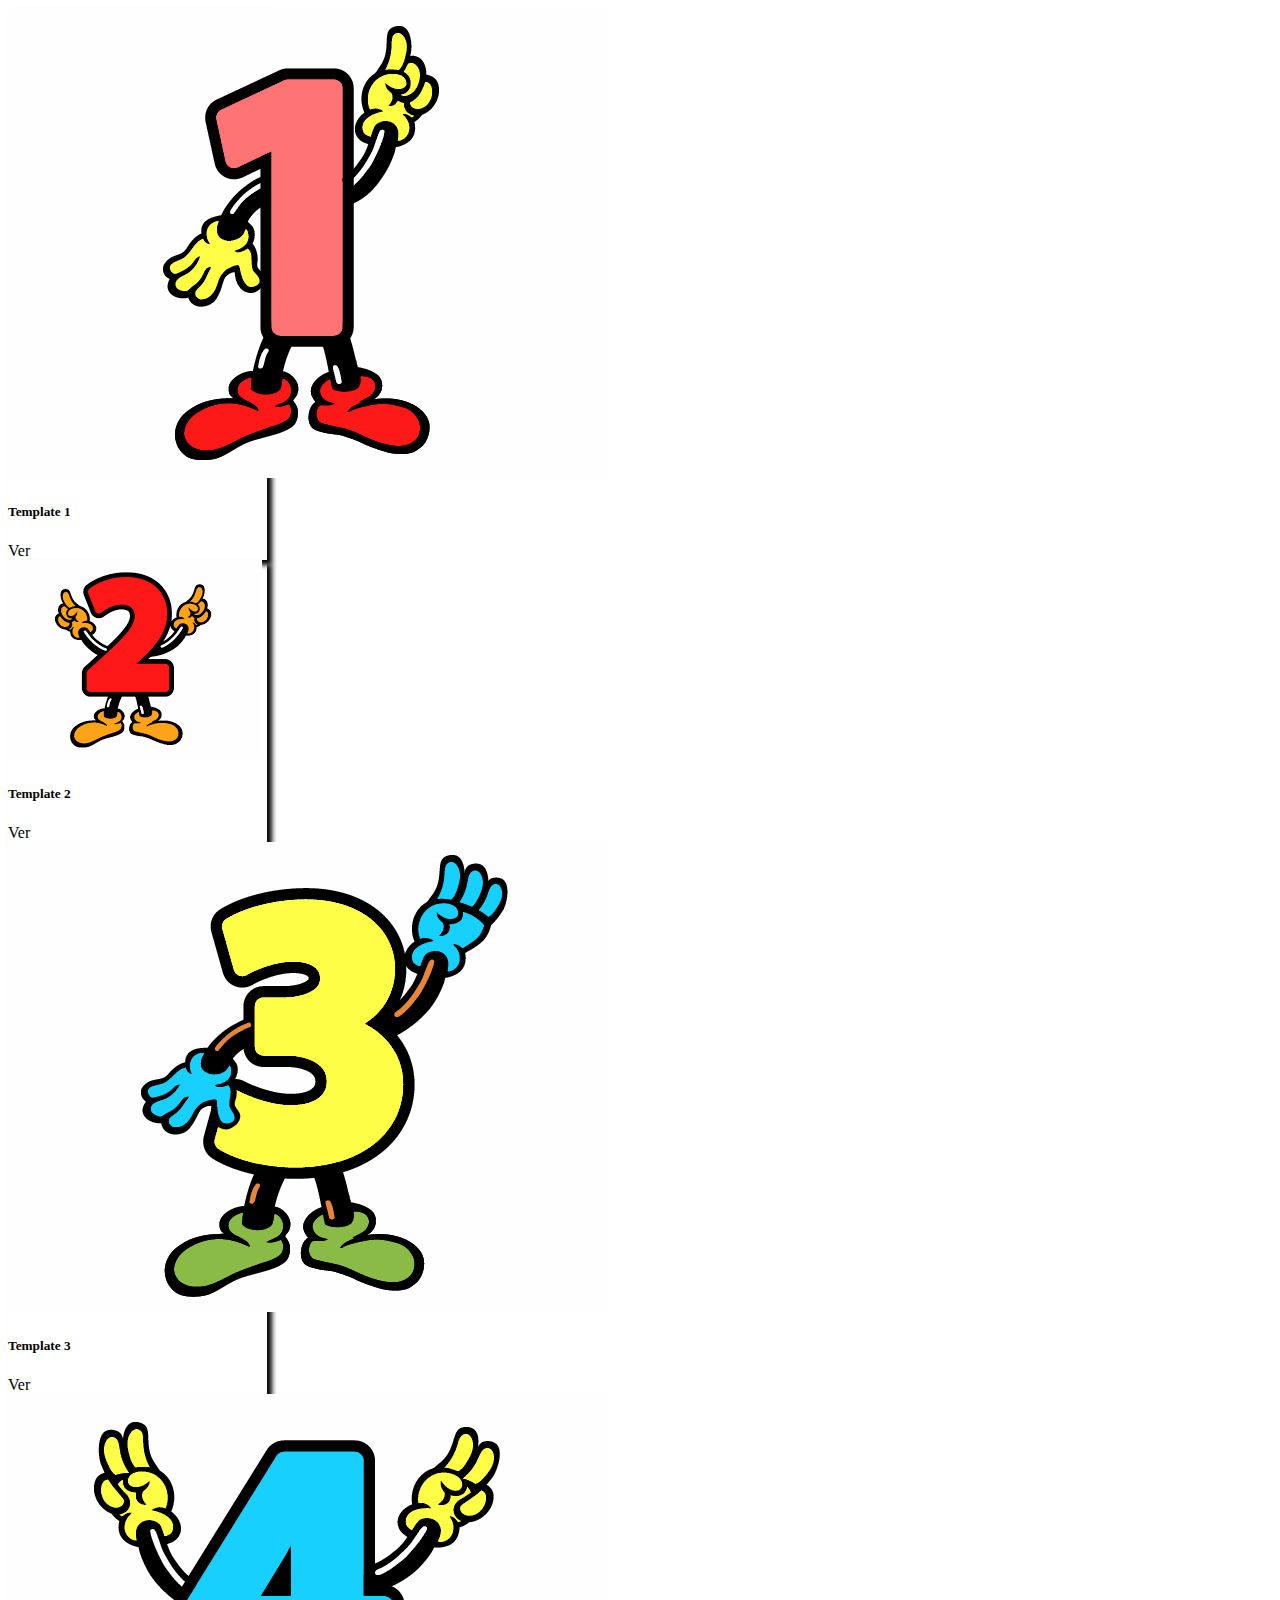
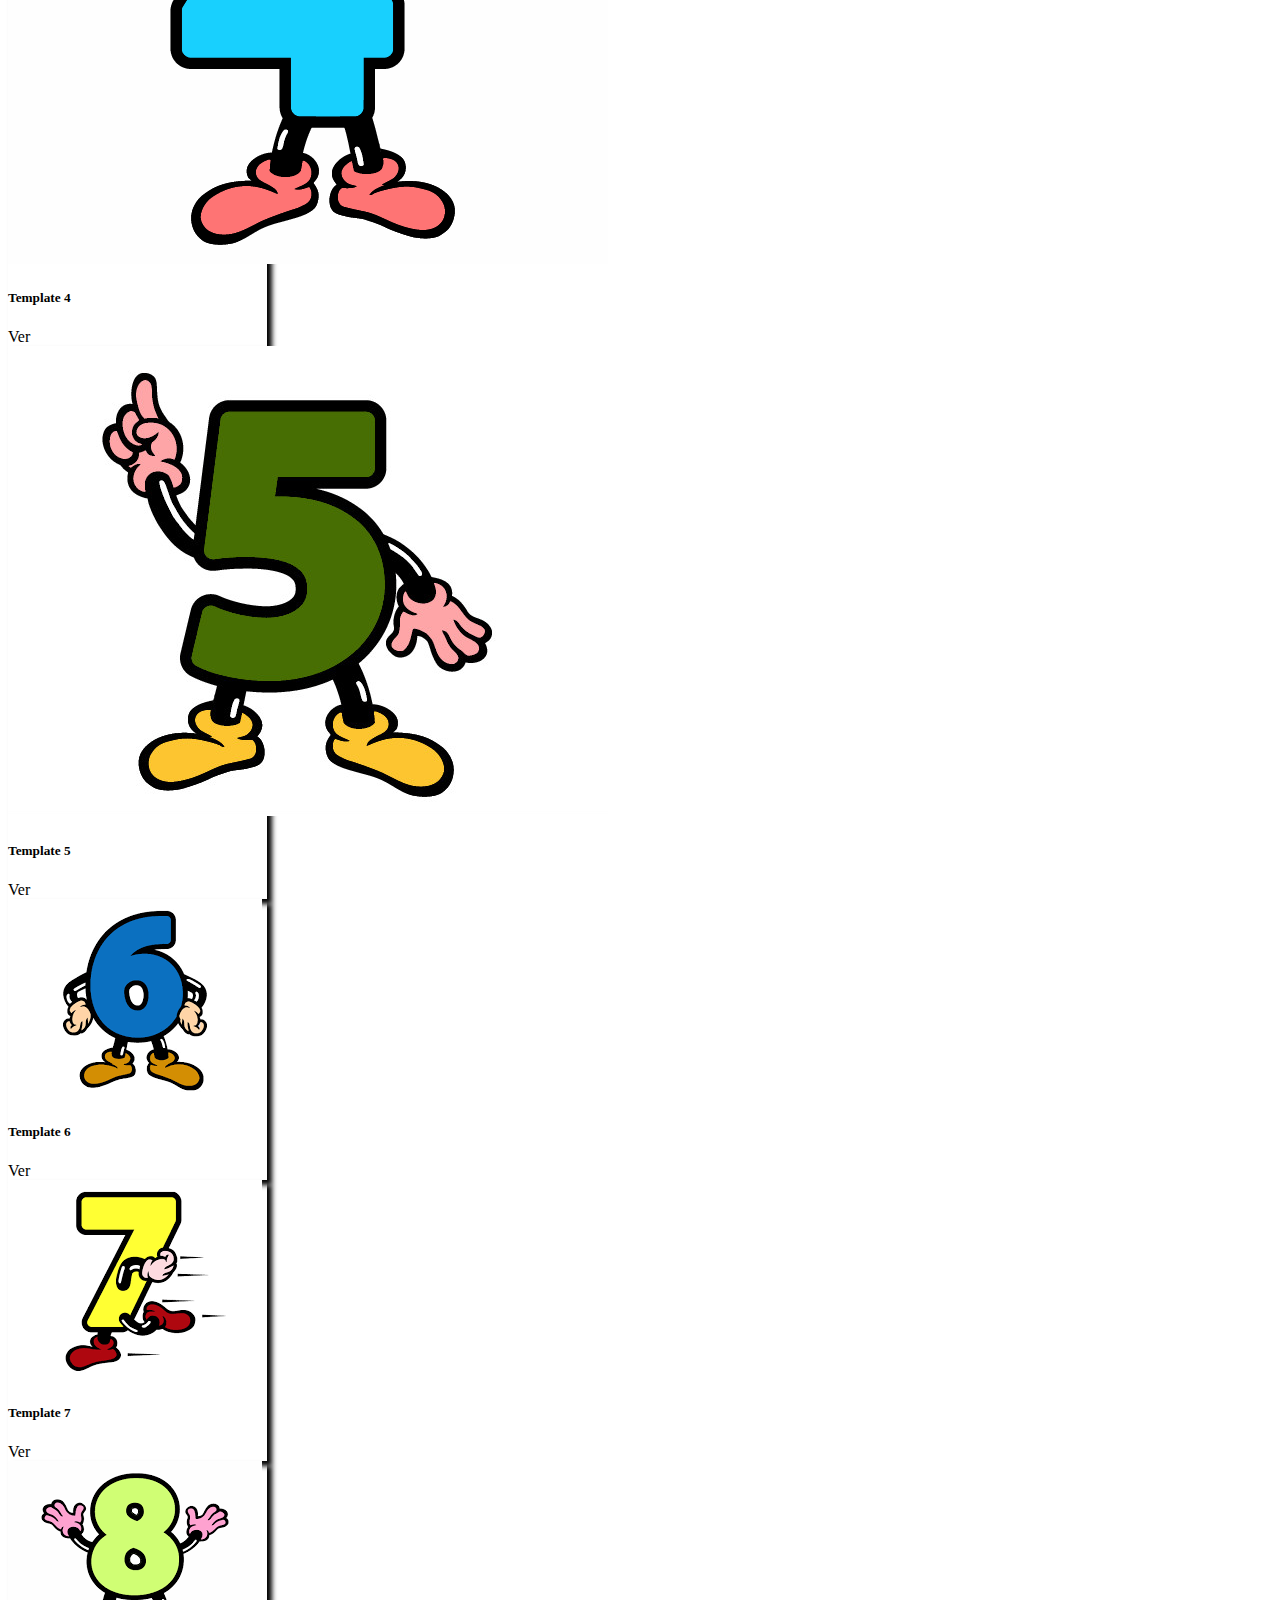
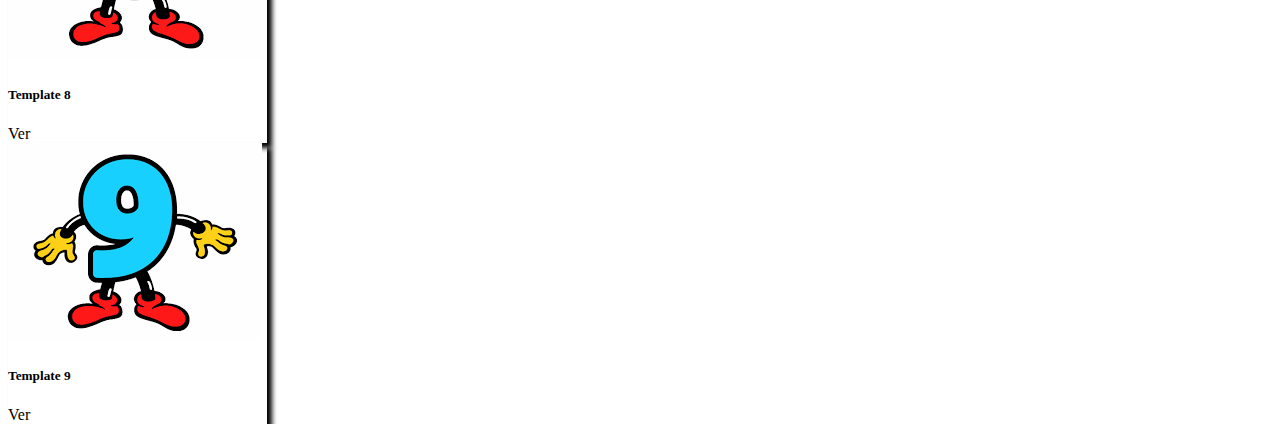
<file: index.html>
<!DOCTYPE html>
<html lang="pt-br">

<head>
    <meta charset="UTF-8">
    <meta http-equiv="X-UA-Compatible" content="IE=edge">
    <meta name="viewport" content="width=device-width, initial-scale=1.0">
    <title>Templates</title>
    <link href="https://cdn.jsdelivr.net/npm/bootstrap@5.1.3/dist/css/bootstrap.min.css" rel="stylesheet" integrity="sha384-1BmE4kWBq78iYhFldvKuhfTAU6auU8tT94WrHftjDbrCEXSU1oBoqyl2QvZ6jIW3" crossorigin="anonymous">
    <link rel="stylesheet" href="style.css">
</head>

<body>
    <div class="container">
        <div class="row">
            <div class="col-lg-4 col-md-6 col-sm-12 my-2 d-flex justify-content-center">
                <div class="card" style=" width: 16.2rem; box-shadow: 5px 5px 5px ; ">
                    <img src="img/1.jpg " class="card-img-top " alt="... ">
                    <div class="card-body text-center ">
                        <h5 class="card-title ">Template 1</h5>
                        <a href="1/index1.html " class="btn btn-primary ">Ver</a>
                    </div>
                </div>
            </div>
            <div class="col-lg-4 col-md-6 col-sm-12 my-2 d-flex justify-content-center">
                <div class="card " style="width: 16.2rem; box-shadow: 5px 5px 5px ; ">
                    <img src="img/2.png " class="card-img-top " alt="... ">
                    <div class="card-body text-center ">
                        <h5 class="card-title ">Template 2</h5>
                        <a href="2/index2.html " class="btn btn-primary ">Ver</a>
                    </div>
                </div>
            </div>
            <div class="col-lg-4 col-md-6 col-sm-12 my-2 d-flex justify-content-center">
                <div class="card " style="width: 16.2rem; box-shadow: 5px 5px 5px ; ">
                    <img src="img/3.jpg " class="card-img-top " alt="... ">
                    <div class="card-body text-center ">
                        <h5 class="card-title ">Template 3</h5>
                        <a href="3/index3.html " class="btn btn-primary ">Ver</a>
                    </div>
                </div>
            </div>

            <div class="col-lg-4 col-md-6 col-sm-12 my-2 d-flex justify-content-center">
                <div class="card " style="width: 16.2rem; box-shadow: 5px 5px 5px ; ">
                    <img src="img/4.1.jpg " class="card-img-top " alt="... ">
                    <div class="card-body text-center ">
                        <h5 class="card-title ">Template 4</h5>
                        <a href="4/index4.html " class="btn btn-primary ">Ver</a>
                    </div>
                </div>
            </div>
            <div class="col-lg-4 col-md-6 col-sm-12 my-2 d-flex justify-content-center">
                <div class="card " style="width: 16.2rem; box-shadow: 5px 5px 5px ;  ">
                    <img src="img/5.jpg " class="card-img-top " alt="... ">
                    <div class="card-body text-center ">
                        <h5 class="card-title ">Template 5</h5>
                        <a href="5/index5.html " class="btn btn-primary ">Ver</a>
                    </div>
                </div>
            </div>
            <div class="col-lg-4 col-md-6 col-sm-12 my-2 d-flex justify-content-center">
                <div class="card " style="width: 16.2rem; box-shadow: 5px 5px 5px ; ">
                    <img src="img/6.png " class="card-img-top " alt="... ">
                    <div class="card-body text-center ">
                        <h5 class="card-title ">Template 6</h5>
                        <a href="6/index6.html " class="btn btn-primary ">Ver</a>
                    </div>
                </div>
            </div>

            <div class="col-lg-4 col-md-6 col-sm-12 my-2 d-flex justify-content-center">
                <div class="card " style="width: 16.2rem; box-shadow: 5px 5px 5px ; ">
                    <img src="img/7.png " class="card-img-top " alt="... ">
                    <div class="card-body text-center ">
                        <h5 class="card-title ">Template 7</h5>
                        <a href="7/index7.html " class="btn btn-primary ">Ver</a>
                    </div>
                </div>
            </div>
            <div class="col-lg-4 col-md-6 col-sm-12 my-2 d-flex justify-content-center">
                <div class="card " style="width: 16.2rem; box-shadow: 5px 5px 5px ; ">
                    <img src="img/8.png " class="card-img-top " alt="... ">
                    <div class="card-body text-center ">
                        <h5 class="card-title ">Template 8</h5>
                        <a href="8/index8.html " class="btn btn-primary ">Ver</a>
                    </div>
                </div>
            </div>
            <div class="col-lg-4 col-md-6 col-sm-12 my-2 d-flex justify-content-center">
                <div class="card " style="width: 16.2rem; box-shadow: 5px 5px 5px ; ">
                    <img src="img/9.png " class="card-img-top " alt="... ">
                    <div class="card-body text-center ">
                        <h5 class="card-title ">Template 9</h5>
                        <a href="9/index9.html " class="btn btn-primary ">Ver</a>
                    </div>
                </div>
            </div>

        </div>


</body>

</html>
</file>
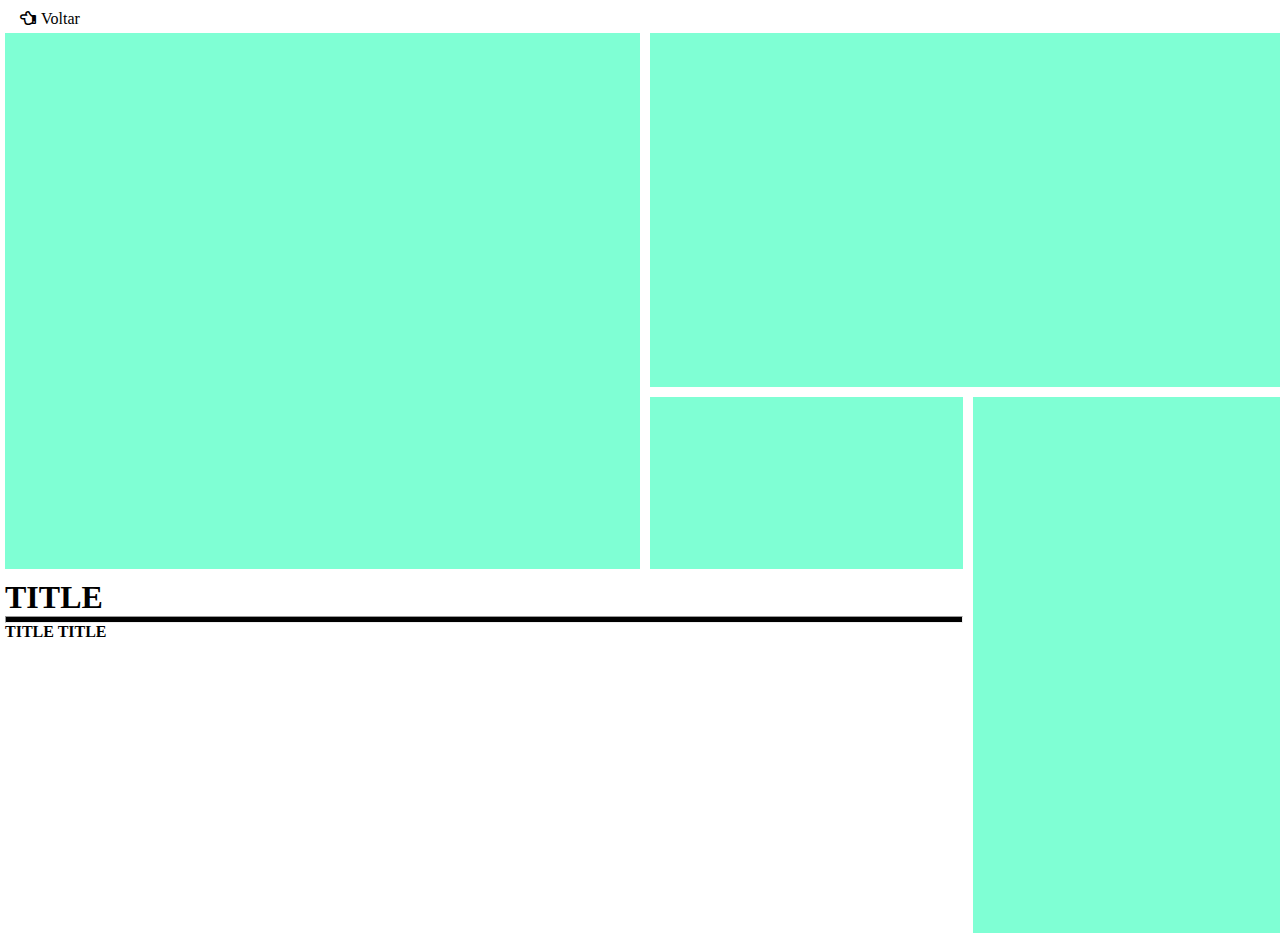
<file: 1/index1.html>
<!DOCTYPE html>
<html lang="pt-br">

<head>
    <meta charset="UTF-8">
    <meta http-equiv="X-UA-Compatible" content="IE=edge">
    <meta name="viewport" content="width=device-width, initial-scale=1.0">
    <link rel="stylesheet" href="style1.css">
    <link href="https://cdnjs.cloudflare.com/ajax/libs/font-awesome/5.13.0/css/all.min.css" rel="stylesheet">
    <title>Templates 1</title>


</head>

<body>

    <div class="navegacao">
        <a href="../index.html"><i class="far fa-hand-point-left"><span>Voltar</span> </i></a>
    </div>
    <div class="container">
        <div class="Um"></div>
        <div class="Dois"></div>
        <div class="Três"></div>
        <div class="Quatro"></div>
        <div class="Cinco">
            <h1>TITLE</h1>
            <hr>
            <h4>TITLE TITLE</h4>
        </div>
    </div>

</body>

</html>
</file>
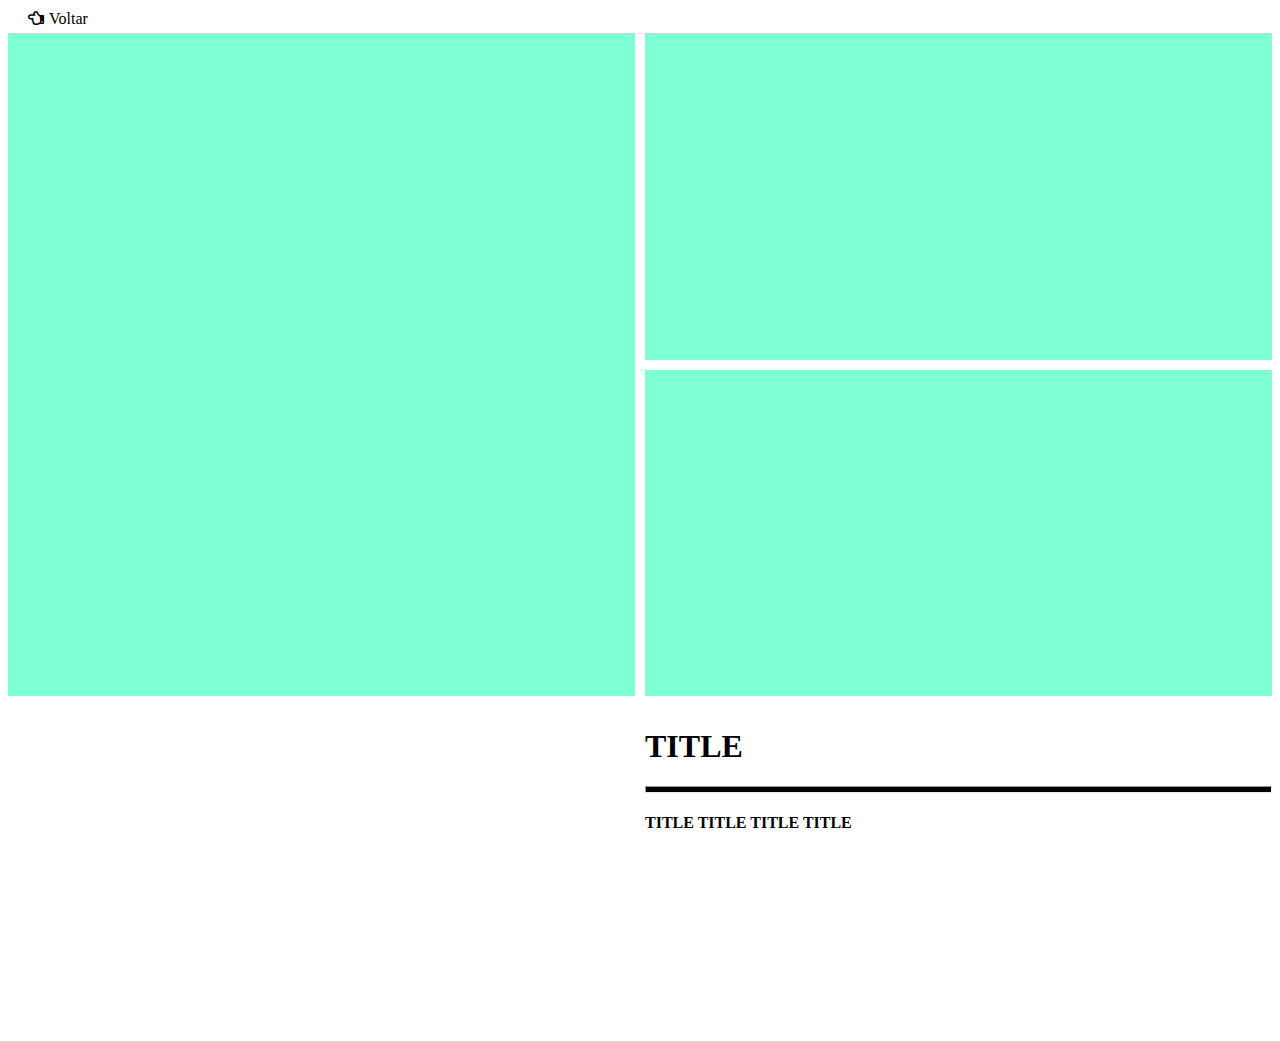
<file: 2/index2.html>
<!DOCTYPE html>
<html lang="pt-br">

<head>
    <meta charset="UTF-8">
    <meta http-equiv="X-UA-Compatible" content="IE=edge">
    <meta name="viewport" content="width=device-width, initial-scale=1.0">
    <title>Template 2</title>
    <link href="https://cdnjs.cloudflare.com/ajax/libs/font-awesome/5.13.0/css/all.min.css" rel="stylesheet">
    <link rel="stylesheet" href="style2.css">
</head>

<body>
    <div class="navegacao">
        <a href="../index.html"><i class="far fa-hand-point-left"><span>Voltar</span> </i></a>
    </div>
    <div class="container">
        <div class="Um"></div>
        <div class="Dois"></div>
        <div class="Tres"></div>
        <div class="Quatro"></div>
        <div class="Cinco">
            <h1>TITLE</h1>
            <hr>
            <h4>TITLE TITLE TITLE TITLE</h4>
        </div>
    </div>

</body>

</html>
</file>
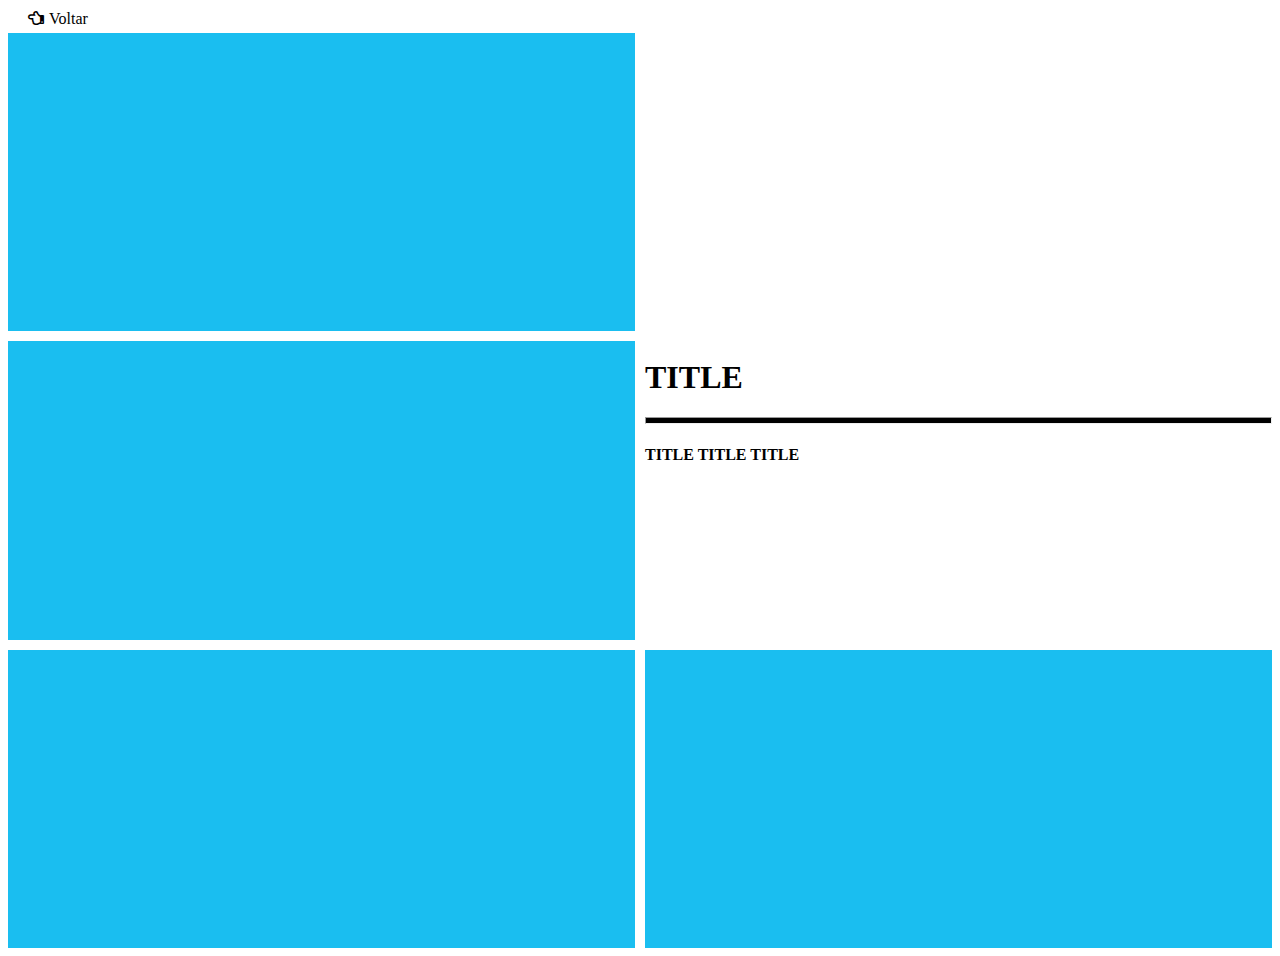
<file: 3/index3.html>
<!DOCTYPE html>
<html lang="pt-br">

<head>
    <meta charset="UTF-8" />
    <meta http-equiv="X-UA-Compatible" content="IE=edge" />
    <meta name="viewport" content="width=device-width, initial-scale=1.0" />
    <link href="https://cdnjs.cloudflare.com/ajax/libs/font-awesome/5.13.0/css/all.min.css" rel="stylesheet">
    <title>Template 3</title>
    <link rel="stylesheet" href="style3.css" />
</head>

<body>
    <div class="navegacao">
        <a href="../index.html"><i class="far fa-hand-point-left"><span>Voltar</span> </i></a>
    </div>
    <div class="container">
        <div class="Um"></div>
        <div class="Dois"></div>
        <div class="Tres">
            <h1>TITLE</h1>
            <hr />
            <h4>TITLE TITLE TITLE</h4>
        </div>
        <div class="Quatro"></div>
        <div class="Cinco"></div>
    </div>
</body>

</html>
</file>
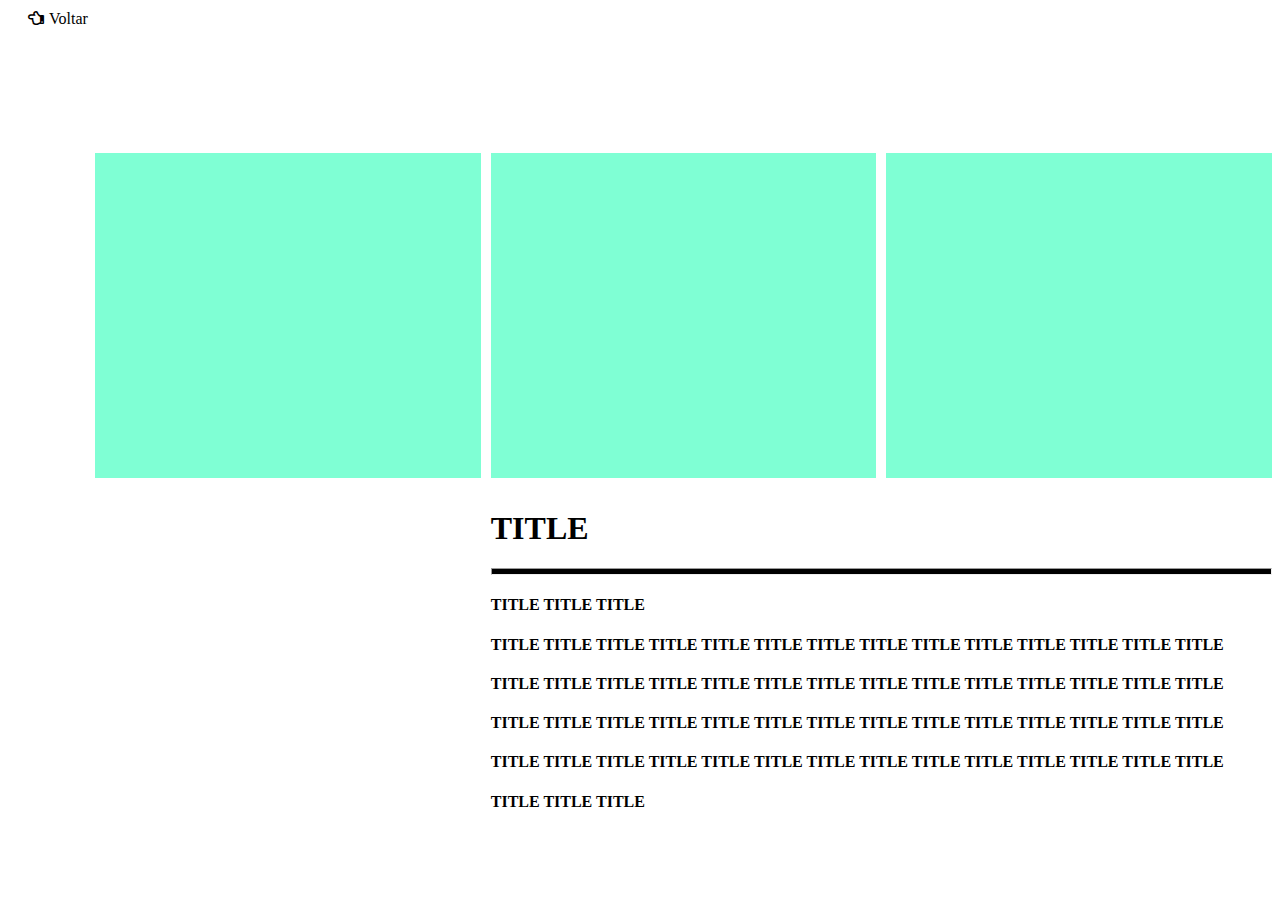
<file: 4/index4.html>
<!DOCTYPE html>
<html lang="pt-br">

<head>
    <meta charset="UTF-8">
    <meta http-equiv="X-UA-Compatible" content="IE=edge">
    <meta name="viewport" content="width=device-width, initial-scale=1.0">
    <title>Template 4</title>
    <link href="https://cdnjs.cloudflare.com/ajax/libs/font-awesome/5.13.0/css/all.min.css" rel="stylesheet">
    <link rel="stylesheet" href="style4.css">
</head>

<body>
    <div class="navegacao">
        <a href="../index.html"><i class="far fa-hand-point-left"><span>Voltar</span> </i></a>
    </div>
    <div class="container">
        <div class="Um"></div>
        <div class="Dois"></div>
        <div class="Tres"></div>
        <div class="Quatro"></div>
        <div class="Cinco"></div>
        <div class="Seis"></div>
        <div class="Sete">
            <h1>TITLE</h1>
            <hr>
            <h4>TITLE TITLE TITLE</h4>
            <h4>TITLE TITLE TITLE TITLE TITLE TITLE TITLE TITLE TITLE TITLE TITLE TITLE TITLE TITLE</h4>
            <h4>TITLE TITLE TITLE TITLE TITLE TITLE TITLE TITLE TITLE TITLE TITLE TITLE TITLE TITLE</h4>
            <h4>TITLE TITLE TITLE TITLE TITLE TITLE TITLE TITLE TITLE TITLE TITLE TITLE TITLE TITLE</h4>
            <h4>TITLE TITLE TITLE TITLE TITLE TITLE TITLE TITLE TITLE TITLE TITLE TITLE TITLE TITLE</h4>
            <h4>TITLE TITLE TITLE</h4>
        </div>
    </div>

</body>

</html>
</file>
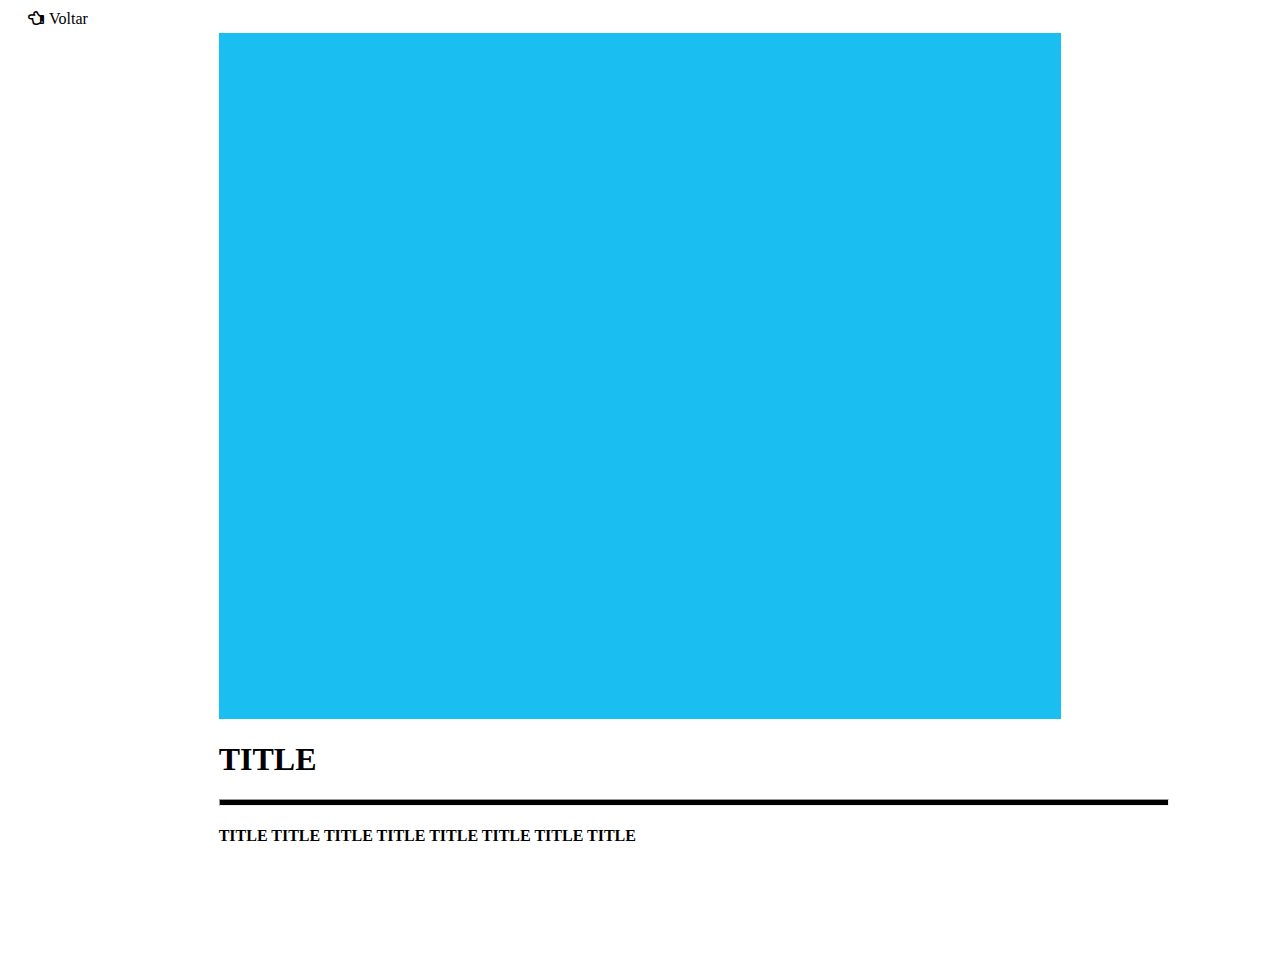
<file: 5/index5.html>
<!DOCTYPE html>
<html lang="pt-br">

<head>
    <meta charset="UTF-8">
    <meta http-equiv="X-UA-Compatible" content="IE=edge">
    <meta name="viewport" content="width=device-width, initial-scale=1.0">
    <link href="https://cdnjs.cloudflare.com/ajax/libs/font-awesome/5.13.0/css/all.min.css" rel="stylesheet">
    <title>Template 5</title>
    <link rel="stylesheet" href="style5.css">
</head>

<body>
    <div class="navegacao">
        <a href="../index.html"><i class="far fa-hand-point-left"><span>Voltar</span> </i></a>
    </div>
    <div class="container">
        <div class="Um"></div>
        <div class="Dois"></div>
        <div class="Tres"></div>
        <div class="Quatro">
            <h1>TITLE</h1>
            <hr>
            <h4>TITLE TITLE TITLE TITLE TITLE TITLE TITLE TITLE</h4>
        </div>
    </div>


</body>

</html>
</file>
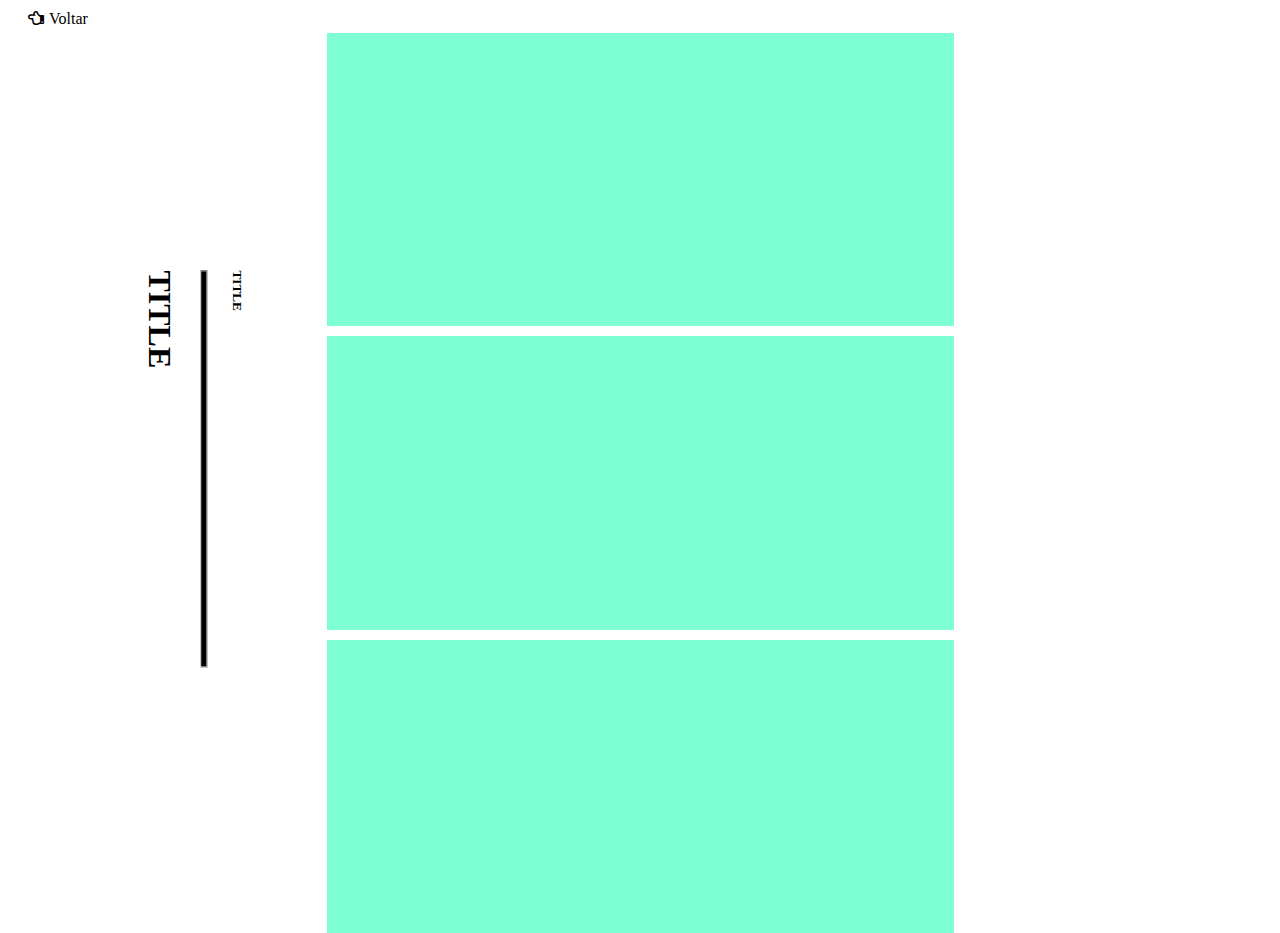
<file: 6/index6.html>
<!DOCTYPE html>
<html lang="pt-br">

<head>
    <meta charset="UTF-8">
    <meta http-equiv="X-UA-Compatible" content="IE=edge">
    <meta name="viewport" content="width=device-width, initial-scale=1.0">
    <link href="https://cdnjs.cloudflare.com/ajax/libs/font-awesome/5.13.0/css/all.min.css" rel="stylesheet">
    <title>Template 6</title>
    <link rel="stylesheet" href="style6.css">
</head>

<body>
    <div class="navegacao">
        <a href="../index.html"><i class="far fa-hand-point-left"><span>Voltar</span> </i></a>
    </div>
    <div class="container">
        <div class="Um">
            <div class="Nome_Invertido">
                <h5> TITLE </h5>
                <hr>
                <h1>TITLE</h1>
            </div>
        </div>
        <div class="Dois"></div>
        <div class="Tres"></div>
        <div class="Quatro"></div>
        <div class="Cinco"></div>
    </div>

</body>

</html>
</file>
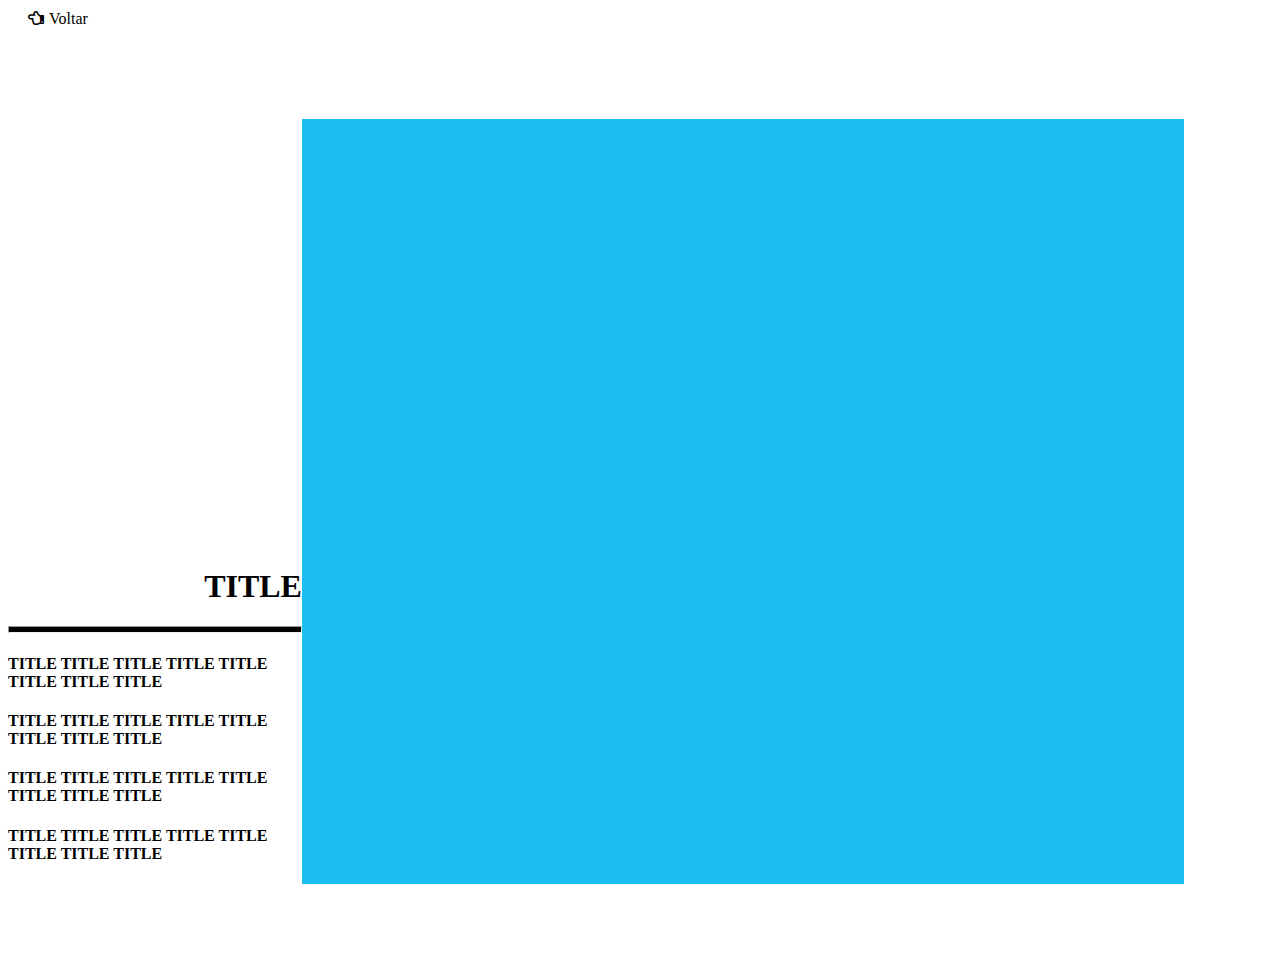
<file: 7/index7.html>
<!DOCTYPE html>
<html lang="pt-br">

<head>
    <meta charset="UTF-8" />
    <meta http-equiv="X-UA-Compatible" content="IE=edge" />
    <meta name="viewport" content="width=device-width, initial-scale=1.0" />
    <link href="https://cdnjs.cloudflare.com/ajax/libs/font-awesome/5.13.0/css/all.min.css" rel="stylesheet">
    <title>Template 7</title>
    <link rel="stylesheet" href="style7.css" />
</head>

<body>
    <div class="navegacao">
        <a href="../index.html"><i class="far fa-hand-point-left"><span>Voltar</span> </i></a>
    </div>
    <div class="container">
        <div class="Um"></div>
        <div class="Dois"></div>
        <div class="Tres">
            <h1>TITLE</h1>
            <hr/>
            <h4>TITLE TITLE TITLE TITLE TITLE TITLE TITLE TITLE</h4>
            <h4>TITLE TITLE TITLE TITLE TITLE TITLE TITLE TITLE</h4>
            <h4>TITLE TITLE TITLE TITLE TITLE TITLE TITLE TITLE</h4>
            <h4>TITLE TITLE TITLE TITLE TITLE TITLE TITLE TITLE</h4>
        </div>
        <div class="Quatro"></div>
        <div class="Cinco"></div>
        <div class="Seis"></div>
    </div>
</body>

</html>
</file>
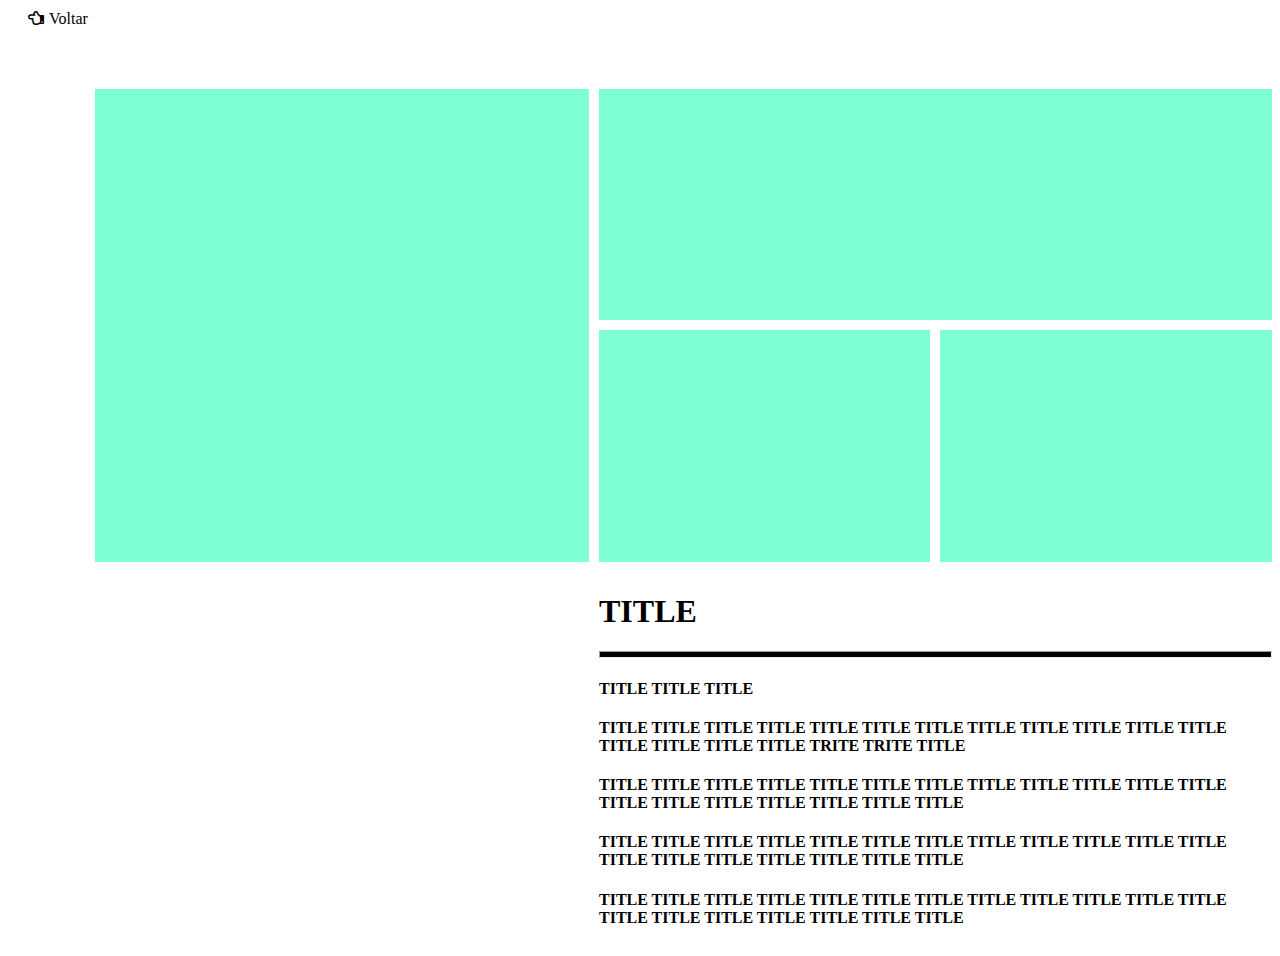
<file: 8/index8.html>
<!DOCTYPE html>
<html lang="pt-br">

<head>
    <meta charset="UTF-8">
    <meta http-equiv="X-UA-Compatible" content="IE=edge">
    <meta name="viewport" content="width=device-width, initial-scale=1.0">
    <link href="https://cdnjs.cloudflare.com/ajax/libs/font-awesome/5.13.0/css/all.min.css" rel="stylesheet">
    <title>Template 8</title>
    <link rel="stylesheet" href="style8.css">
</head>

<body>
    <div class="navegacao">
        <a href="../index.html"><i class="far fa-hand-point-left"><span>Voltar</span> </i></a>
    </div>
    <div class="container">
        <div class="Um"></div>
        <div class="Dois"></div>
        <div class="Tres"></div>
        <div class="Quatro"></div>
        <div class="Cinco"></div>
        <div class="Seis"></div>
        <div class="Sete"></div>
        <div class="Oito">
            <h1>TITLE</h1>
            <hr/>
            <h4>TITLE TITLE TITLE</h4>
            <h4>TITLE TITLE TITLE TITLE TITLE TITLE TITLE TITLE TITLE TITLE TITLE TITLE TITLE TITLE TITLE TITLE TRITE TRITE TITLE </h4>
            <h4>TITLE TITLE TITLE TITLE TITLE TITLE TITLE TITLE TITLE TITLE TITLE TITLE TITLE TITLE TITLE TITLE TITLE TITLE TITLE </h4>
            <h4>TITLE TITLE TITLE TITLE TITLE TITLE TITLE TITLE TITLE TITLE TITLE TITLE TITLE TITLE TITLE TITLE TITLE TITLE TITLE </h4>
            <h4>TITLE TITLE TITLE TITLE TITLE TITLE TITLE TITLE TITLE TITLE TITLE TITLE TITLE TITLE TITLE TITLE TITLE TITLE TITLE </h4>
        </div>
    </div>

</body>

</html>
</file>
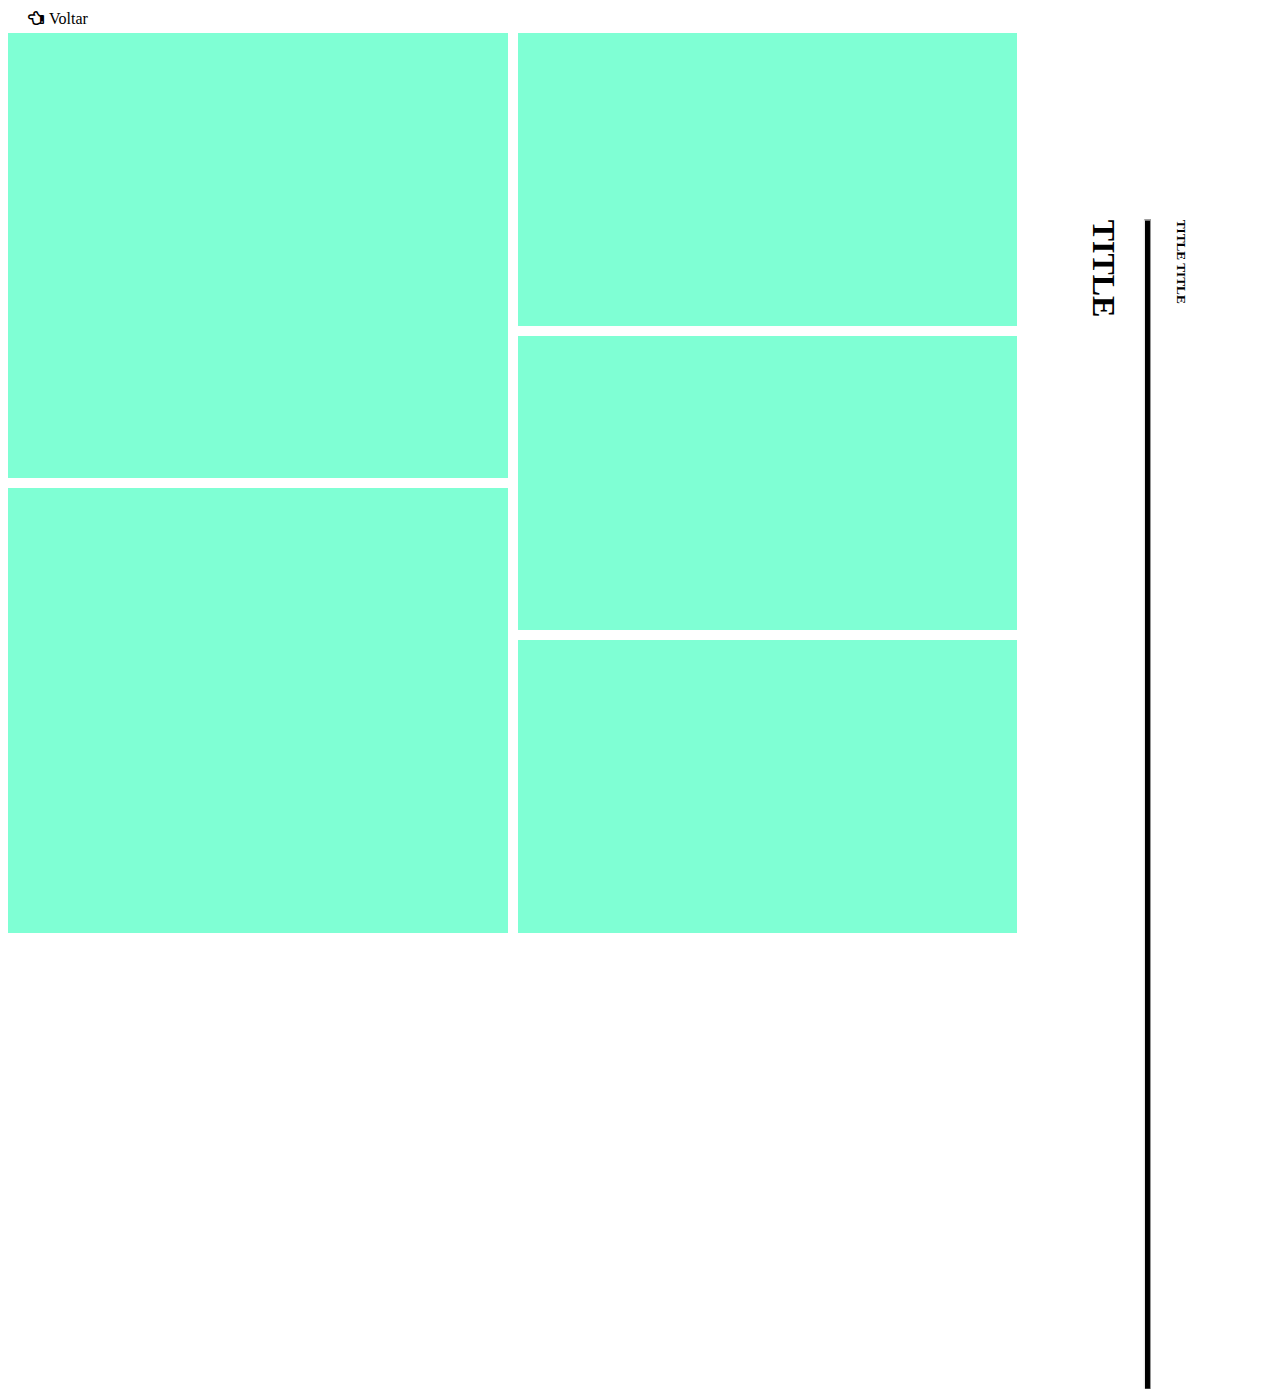
<file: 9/index9.html>
<!DOCTYPE html>
<html lang="pt-br">

<head>
    <meta charset="UTF-8" />
    <meta http-equiv="X-UA-Compatible" content="IE=edge" />
    <meta name="viewport" content="width=device-width, initial-scale=1.0" />
    <link href="https://cdnjs.cloudflare.com/ajax/libs/font-awesome/5.13.0/css/all.min.css" rel="stylesheet">
    <title>Template 9</title>
    <link rel="stylesheet" href="style9.css" />
</head>

<body>

    <div class="navegacao">
        <a href="../index.html"><i class="far fa-hand-point-left"><span>Voltar</span> </i></a>
    </div>

    <div class="container">
        <div class="Um"></div>
        <div class="Dois"></div>
        <div class="Tres"></div>
        <div class="Quatro"></div>
        <div class="Cinco"></div>
        <div class="Seis">
            <div class="Nome_Invertido">
                <h5>TITLE TITLE </h5>
                <hr>
                <h1>TITLE</h1>
            </div>
        </div>
    </div>

</body>

</html>
</file>
<file: style.css>
ul {
    display: flex;
    justify-content: space-around;
}

li {
    list-style: none;
    width: 33%;
    background-color: blue;
}

a {
    text-decoration: none;
    color: black;
}

a:hover {
    text-decoration: underline;
}

html,
body {
    height: 100%;
}

.container {
    height: 100%;
}
</file>
<file: 1/style1.css>
* {
    margin: 0px;
}

html,
body {
    height: 100%;
}

.container {
    height: 100%;
    width: 100%;
    margin-top: 5px;
    margin: 5px;
    display: grid;
    grid-template-columns: 1fr 1fr 1fr 1fr;
    grid-template-rows: 1fr 1fr 1fr 1fr 1fr;
    gap: 10px 10px;
    grid-auto-flow: row;
    grid-template-areas: "Um Um Dois Dois" "Um Um Dois Dois" "Um Um Três Quatro" "Cinco Cinco Cinco Quatro" "Cinco Cinco Cinco Quatro";
}

.Um {
    grid-area: Um;
    background-color: aquamarine;
}

.Dois {
    grid-area: Dois;
    background-color: aquamarine;
}

.Três {
    grid-area: Três;
    background-color: aquamarine;
}

.Quatro {
    grid-area: Quatro;
    background-color: aquamarine;
}

.Cinco {
    grid-area: Cinco;
    background-color: white;
}

hr {
    height: 5px;
    background-color: black;
}

.navegacao {
    margin-top: 10px;
    margin-bottom: 5px;
}

a {
    margin-left: 20px;
    color: black;
}

a span {
    margin-left: 5px;
}
</file>
<file: 2/style2.css>
.container {
    height: 1000px;
    width: 100%;
    display: grid;
    grid-template-columns: 1fr 1fr 1fr 1fr;
    grid-template-rows: 1fr 1fr 1fr;
    gap: 10px 10px;
    grid-auto-flow: row;
    grid-template-areas: "Um Um Dois Dois" "Um Um Tres Tres" "Quatro Quatro Cinco Cinco";
}

.Um {
    grid-area: Um;
    background-color: aquamarine;
}

.Dois {
    grid-area: Dois;
    background-color: aquamarine;
}

.Tres {
    grid-area: Tres;
    background-color: aquamarine;
}

.Quatro {
    grid-area: Quatro;
}

.Cinco {
    grid-area: Cinco;
}

hr {
    height: 5px;
    background-color: black;
}

.navegacao {
    margin-top: 10px;
    margin-bottom: 5px;
}

a {
    margin-left: 20px;
    color: black;
}

a span {
    margin-left: 5px;
}
</file>
<file: 3/style3.css>
.container {
    height: 915px;
    width: 100%;
    display: grid;
    grid-template-columns: 1fr 1fr 1fr 1fr;
    grid-template-rows: 1fr 1fr 1fr;
    gap: 10px 10px;
    grid-auto-flow: row;
    grid-template-areas: "Um Um Tres Tres" "Dois Dois Tres Tres" "Quatro Quatro Cinco Cinco";
}

.Um {
    grid-area: Um;
    background-color: rgb(26, 190, 240);
}

.Dois {
    grid-area: Dois;
    background-color: rgb(26, 190, 240);
}

.Tres {
    grid-area: Tres;
}

.Quatro {
    grid-area: Quatro;
    background-color: rgb(26, 190, 240);
}

.Cinco {
    grid-area: Cinco;
    background-color: rgb(26, 190, 240);
}

h1 {
    margin-top: 52%;
}

hr {
    height: 5px;
    background-color: black;
    margin-top: 0%;
}

.navegacao {
    margin-top: 10px;
    margin-bottom: 5px;
}

a {
    margin-left: 20px;
    color: black;
}

a span {
    margin-left: 5px;
}
</file>
<file: 4/style4.css>
.container {
    height: 780px;
    width: 100%;
    display: grid;
    grid-template-columns: 0.2fr 1fr 1fr 1fr;
    grid-template-rows: 0.7fr 1fr 1fr 1fr 1fr;
    gap: 10px 10px;
    grid-auto-flow: row;
    grid-template-areas: "Um Dois Dois Dois" "Um Tres Quatro Cinco" "Um Tres Quatro Cinco" "Um Seis Sete Sete" "Um Seis Sete Sete";
}

.Um {
    grid-area: Um;
}

.Dois {
    grid-area: Dois;
}

.Tres {
    grid-area: Tres;
    background-color: aquamarine;
}

.Quatro {
    grid-area: Quatro;
    background-color: aquamarine;
}

.Cinco {
    grid-area: Cinco;
    background-color: aquamarine;
}

.Seis {
    grid-area: Seis;
}

.Sete {
    grid-area: Sete;
}

hr {
    height: 5px;
    background-color: black;
}

.navegacao {
    margin-top: 10px;
    margin-bottom: 5px;
}

a {
    margin-left: 20px;
    color: black;
}

a span {
    margin-left: 5px;
}
</file>
<file: 5/style5.css>
.container {
    height: 915px;
    width: 100%;
    display: grid;
    grid-template-columns: 0.5fr 1fr 1fr 0.5fr;
    grid-template-rows: 1fr 1fr 1fr 1fr;
    gap: 0px 0px;
    grid-auto-flow: row;
    grid-template-areas: "Um Dois Dois Tres" "Um Dois Dois Tres" "Um Dois Dois Tres" "Um Quatro Quatro Quatro";
}

.Um {
    grid-area: Um;
}

.Dois {
    grid-area: Dois;
    background-color: rgb(26, 190, 240);
}

.Tres {
    grid-area: Tres;
}

.Quatro {
    grid-area: Quatro;
}

hr {
    width: 90%;
    height: 5px;
    margin-left: 0px;
    background-color: black;
}

.navegacao {
    margin-top: 10px;
    margin-bottom: 5px;
}

a {
    margin-left: 20px;
    color: black;
}

a span {
    margin-left: 5px;
}
</file>
<file: 6/style6.css>
html,
body {
    height: 100%;
}

.container {
    height: 100%;
    width: 100%;
    display: grid;
    grid-template-columns: 1fr 1fr 1fr 1fr;
    grid-template-rows: 1fr 1fr 1fr;
    gap: 10px 10px;
    grid-auto-flow: row;
    grid-template-areas: "Um Dois Dois Cinco" "Um Tres Tres Cinco" "Um Quatro Quatro Cinco";
}

.Um {
    grid-area: Um;
}

.Dois {
    grid-area: Dois;
    background-color: aquamarine;
}

.Tres {
    grid-area: Tres;
    background-color: aquamarine;
}

.Quatro {
    grid-area: Quatro;
    background-color: aquamarine;
}

.Cinco {
    grid-area: Cinco;
}

.Nome_Invertido {
    /* rotacionar um texto= */
    transform: rotate(90deg);
    margin-top: 100%;
    margin-left: 20%;
}

hr {
    width: 160%;
    height: 5px;
    background-color: black;
}

.navegacao {
    margin-top: 10px;
    margin-bottom: 5px;
}

a {
    margin-left: 20px;
    color: black;
}

a span {
    margin-left: 5px;
}
</file>
<file: 7/style7.css>
.container {
    height: 915px;
    width: 100%;
    display: grid;
    grid-template-columns: 1fr 1fr 1fr 5fr 0.6fr;
    grid-template-rows: 0.2fr 1fr 0.4fr 0.15fr;
    gap: 0px 0px;
    grid-auto-flow: row;
    grid-template-areas: "Um Um Um Um Um" "Dois Dois Quatro Quatro Cinco" "Tres Tres Quatro Quatro Cinco" "Seis Seis Seis Seis Seis";
}

.Um {
    grid-area: Um;
}

.Dois {
    grid-area: Dois;
}

.Tres {
    grid-area: Tres;
}

.Quatro {
    grid-area: Quatro;
    background-color: rgb(26, 190, 240);
}

.Cinco {
    grid-area: Cinco;
}

.Seis {
    grid-area: Seis;
}

h1 {
    text-align: right;
}

hr {
    height: 5px;
    background-color: black;
}

.navegacao {
    margin-top: 10px;
    margin-bottom: 5px;
}

a {
    margin-left: 20px;
    color: black;
}

a span {
    margin-left: 5px;
}
</file>
<file: 8/style8.css>
.container {
    height: 915px;
    width: 100%;
    display: grid;
    grid-template-columns: 0.3fr 0.9fr 1fr 1.3fr 1.3fr;
    grid-template-rows: 0.2fr 1fr 1fr 1fr;
    gap: 10px 10px;
    grid-auto-flow: row;
    grid-template-areas: "Um Um Um Um Um" "Dois Tres Tres Quatro Quatro" "Dois Tres Tres Cinco Seis" "Dois Sete Sete Oito Oito";
}

.Um {
    grid-area: Um;
}

.Dois {
    grid-area: Dois;
}

.Tres {
    grid-area: Tres;
    background-color: aquamarine;
}

.Quatro {
    grid-area: Quatro;
    background-color: aquamarine;
}

.Cinco {
    grid-area: Cinco;
    background-color: aquamarine;
}

.Seis {
    grid-area: Seis;
    background-color: aquamarine;
}

.Sete {
    grid-area: Sete;
}

.Oito {
    grid-area: Oito;
}

hr {
    height: 5px;
    background-color: black;
}

.navegacao {
    margin-top: 10px;
    margin-bottom: 5px;
}

a {
    margin-left: 20px;
    color: black;
}

a span {
    margin-left: 5px;
}
</file>
<file: 9/style9.css>
html,
body {
    height: 100%;
}

.container {
    height: 100%;
    width: 100%;
    display: grid;
    grid-template-columns: 1fr 1fr 1fr 1fr 1fr;
    grid-template-rows: 1fr 1fr 1fr 1fr 1fr 1fr;
    gap: 10px 10px;
    grid-auto-flow: row;
    grid-template-areas: "Um Um Tres Tres Seis" "Um Um Tres Tres Seis" "Um Um Quatro Quatro Seis" "Dois Dois Quatro Quatro Seis" "Dois Dois Cinco Cinco Seis" "Dois Dois Cinco Cinco Seis";
}

.Um {
    grid-area: Um;
    background-color: aquamarine;
}

.Dois {
    grid-area: Dois;
    background-color: aquamarine;
}

.Tres {
    grid-area: Tres;
    background-color: aquamarine;
}

.Quatro {
    grid-area: Quatro;
    background-color: aquamarine;
}

.Cinco {
    grid-area: Cinco;
    background-color: aquamarine;
}

.Seis {
    grid-area: Seis;
}

.Nome_Invertido {
    /* rotacionar um texto= */
    transform: rotate(90deg);
    margin-top: 100%;
    margin-right: 10%;
}

hr {
    width: 530%;
    height: 5px;
    background-color: black;
}

.navegacao {
    margin-top: 10px;
    margin-bottom: 5px;
}

a {
    margin-left: 20px;
    color: black;
}

a span {
    margin-left: 5px;
}
</file>
